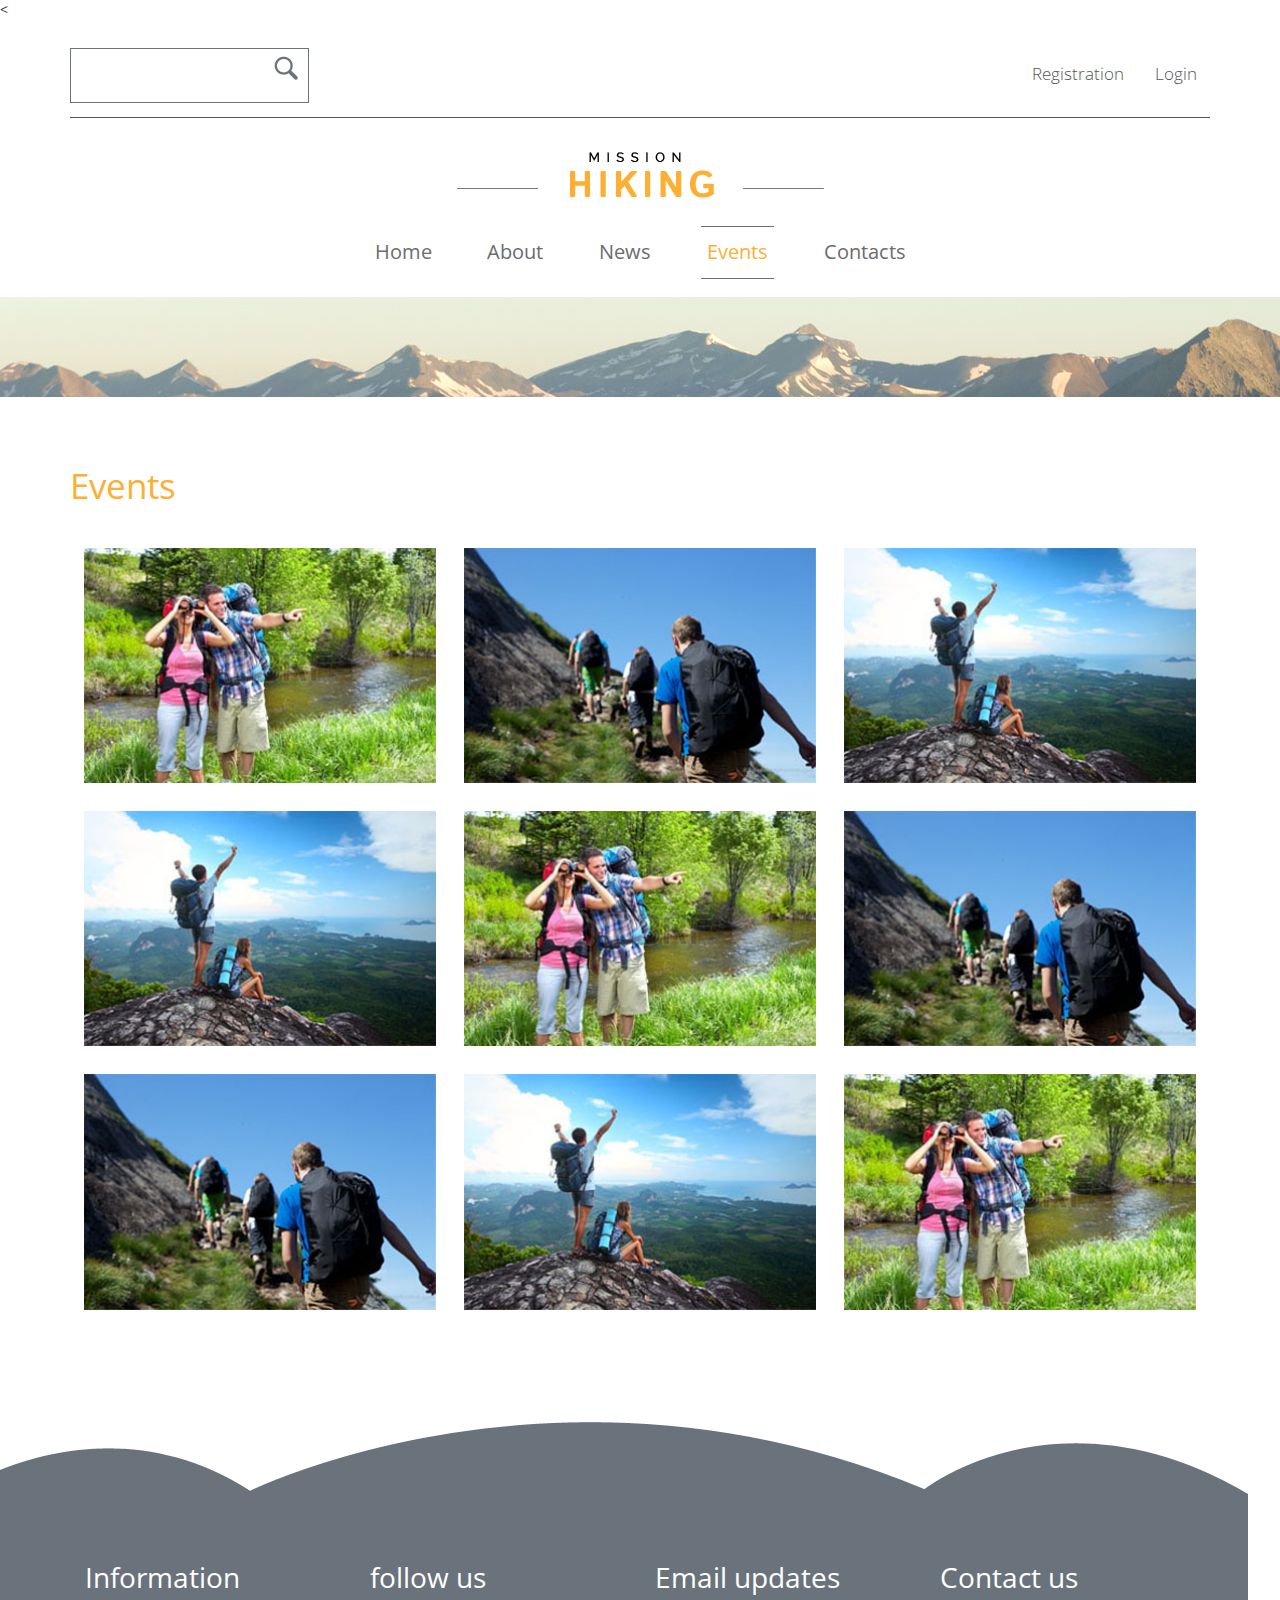
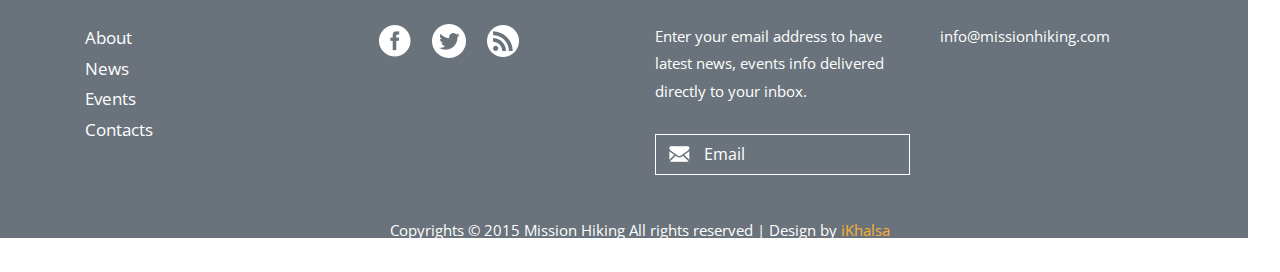
<file: events.html>
<<!DOCTYPE HTML>
<html>
<head>
<title>Mission Hiking</title>
<link href="css/bootstrap.css" rel="stylesheet" type="text/css" media="all">
<link href="css/style.css" rel="stylesheet" type="text/css" media="all" />
<meta name="viewport" content="width=device-width, initial-scale=1">
<meta http-equiv="Content-Type" content="text/html; charset=utf-8" />
<script type="application/x-javascript"> addEventListener("load", function() { setTimeout(hideURLbar, 0); }, false); function hideURLbar(){ window.scrollTo(0,1); } </script>
<link href='http://fonts.googleapis.com/css?family=Open+Sans:400,600,300,700,800' rel='stylesheet' type='text/css'>
<script src="js/jquery.min.js"></script>
<link rel="stylesheet" href="css/swipebox.css">
 <!------ Light Box ------>
    <script src="js/jquery.swipebox.min.js"></script> 
    <script type="text/javascript">
		jQuery(function($) {
			$(".swipebox").swipebox();
		});
	</script>
    <!------ Eng Light Box ------>
</head>
<body>
<!-- header -->
	<div class="header">
  	    <div class="container">
			<div class="header-top">
				<div class="header-right">
					<div class="search2">
					  <form>
						 <input type="text" value="" onfocus="this.value = '';" onblur="if (this.value == '') {this.value = 'Search..';}"/>
						 <input type="submit" value="">
					  </form>
					</div>
				</div>
				<div class="header-left">
					<ul>
						<li><a href="registration.html">Registration</a></li>
						<li><a href="login.html">Login</a></li>
					</ul>
				</div>
					<div class="clearfix"> </div>
			</div>
		</div> 				
	</div> 		
			<div class="header-bottom">
				<div class="container">
					<div class="logo">
						<a href="index.html"><img src="images/logo.png" class="img-responsive" alt="" /></a>
					</div>
					<div class="head-nav">
						<span class="menu"> </span>
							<ul>
								<li><a href="index.html">Home</a></li>
								<li><a href="about.html">About</a></li>
								<li><a href="news.html">News</a></li>
								<li class="active"><a href="events.html">Events</a></li>
								<li><a href="contact.html">Contacts</a></li>
								<div class="clearfix"> </div>
						</ul>
					</div>
						<div class="clearfix"> </div>
						<!-- script-for-nav -->
					<script>
						$( "span.menu" ).click(function() {
						  $( ".head-nav ul" ).slideToggle(300, function() {
							// Animation complete.
						  });
						});
					</script>
				<!-- script-for-nav -->
				</div> 
			</div> 	
	<div class="banner1">
		<div class="container">
		
	</div>
	</div>
<!-- header -->
<!-- about -->
	<div class="main">
		<div class="container">
		<h2>Events</h2>
		<!-- portfolio-section -->
	 <div class="portfolio"  id="portfolio">
	 <div class="welcome-top">
				<div id="portfoliolist">
					<div class="portfolio card mix_all  wow bounceIn" data-wow-delay="0.4s" data-cat="card" style="display: inline-block; opacity: 1;">
						<div class="portfolio-wrapper grid_box">
							<div class="welcome-1">	
								<a href="images/img5.jpg" class="swipebox"  title="Image Title"> <img src="images/img5.jpg" class="img-responsive" alt=""><span class="zoom-icon"></span> </a>
							</div>
						</div>
		            </div>		
					<div class="portfolio card mix_all  wow bounceIn" data-wow-delay="0.4s" data-cat="card" style="display: inline-block; opacity: 1;">
						<div class="portfolio-wrapper grid_box">
							<div class="welcome-1">	
								<a href="images/img2.jpg" class="swipebox"  title="Image Title"> <img src="images/img2.jpg" class="img-responsive" alt=""><span class="zoom-icon"></span> </a>
							</div>
						 </div>
					</div>					
					<div class="portfolio card mix_all  wow bounceIn" data-wow-delay="0.4s" data-cat="card" style="display: inline-block; opacity: 1;">
						<div class="portfolio-wrapper grid_box">
							<div class="welcome-1">	
								<a href="images/img3.jpg" class="swipebox"  title="Image Title"> <img src="images/img3.jpg" class="img-responsive" alt=""><span class="zoom-icon"></span> </a>
							</div>
						 </div>
					</div>				
					<div class="portfolio card mix_all  wow bounceIn" data-wow-delay="0.4s" data-cat="card" style="display: inline-block; opacity: 1;">
						<div class="portfolio-wrapper grid_box">
							<div class="welcome-1">	
								<a href="images/img3.jpg" class="swipebox"  title="Image Title"> <img src="images/img3.jpg" class="img-responsive" alt=""><span class="zoom-icon"></span> </a>
							</div>
						 </div>
					</div>					
					<div class="portfolio card mix_all  wow bounceIn" data-wow-delay="0.4s" data-cat="card" style="display: inline-block; opacity: 1;">
						<div class="portfolio-wrapper grid_box">
							<div class="welcome-1">	
								<a href="images/img5.jpg" class="swipebox"  title="Image Title"> <img src="images/img5.jpg" class="img-responsive" alt=""><span class="zoom-icon"></span> </a>
							</div>
						 </div>
					</div>						
				<div class="portfolio card mix_all  wow bounceIn" data-wow-delay="0.4s" data-cat="card" style="display: inline-block; opacity: 1;">
						<div class="portfolio-wrapper grid_box">
							<div class="welcome-1">	
								<a href="images/img2.jpg" class="swipebox"  title="Image Title"> <img src="images/img2.jpg" class="img-responsive" alt=""><span class="zoom-icon"></span> </a>
							</div>
						 </div>
					</div>										
					<div class="portfolio card mix_all  wow bounceIn" data-wow-delay="0.4s" data-cat="card" style="display: inline-block; opacity: 1;">
						<div class="portfolio-wrapper grid_box">
							<div class="welcome-1">	
								<a href="images/img2.jpg" class="swipebox"  title="Image Title"> <img src="images/img2.jpg" class="img-responsive" alt=""><span class="zoom-icon"></span> </a>
							</div>
						 </div>
					</div>					
					<div class="portfolio card mix_all  wow bounceIn" data-wow-delay="0.4s" data-cat="card" style="display: inline-block; opacity: 1;">
						<div class="portfolio-wrapper grid_box">
							<div class="welcome-1">	
								<a href="images/img3.jpg" class="swipebox"  title="Image Title"> <img src="images/img3.jpg" class="img-responsive" alt=""><span class="zoom-icon"></span> </a>
							</div>
						 </div>
					</div>						
					<div class="portfolio card mix_all  wow bounceIn" data-wow-delay="0.4s" data-cat="card" style="display: inline-block; opacity: 1;">
						<div class="portfolio-wrapper grid_box">
							<div class="welcome-1">	
								<a href="images/img5.jpg" class="swipebox"  title="Image Title"> <img src="images/img5.jpg" class="img-responsive" alt=""><span class="zoom-icon"></span> </a>
							</div>
						 </div>
					</div>										
					<div class="clearfix"></div>					
				
					<div class="clearfix"></div>
    </div>
	</div>
	  <!-- Script for gallery Here -->
				<script type="text/javascript" src="js/jquery.mixitup.min.js"></script>
					<script type="text/javascript">
					$(function () {
						
						var filterList = {
						
							init: function () {
							
								// MixItUp plugin
								// http://mixitup.io
								$('#portfoliolist').mixitup({
									targetSelector: '.portfolio',
									filterSelector: '.filter',
									effects: ['fade'],
									easing: 'snap',
									// call the hover effect
									onMixEnd: filterList.hoverEffect()
								});				
							
							},
							
							hoverEffect: function () {
							
								// Simple parallax effect
								$('#portfoliolist .portfolio').hover(
									function () {
										$(this).find('.label').stop().animate({bottom: 0}, 200, 'easeOutQuad');
										$(this).find('img').stop().animate({top: -30}, 500, 'easeOutQuad');				
									},
									function () {
										$(this).find('.label').stop().animate({bottom: -40}, 200, 'easeInQuad');
										$(this).find('img').stop().animate({top: 0}, 300, 'easeOutQuad');								
									}		
								);				
							
							}
				
						};
						
						// Run the show!
						filterList.init();
						
						
					});	
					</script>
<!-- portfolio-section  -->

		</div>
	</div>
</div>
<!-- about -->
<!-- footer -->
	<div class="footer">
		<div class="container">
		<div class="col-md-3 information">
				<h4>Information</h4>
				<div class="nav-bottom">
						<ul>
							<li><a href="about.html">About</a></li>
							<li><a href="news.html">News</a></li>
							<li><a href="events.html">Events</a></li>
							<li><a href="contact.html">Contacts</a></li>
								<div class="clearfix"></div>	
						</ul>
					</div>
			</div>
			<div class="col-md-3 keep">
				<h4>follow us</h4>
				<div class="social">
						<ul>
							<li><a href="#"><i class="facebok"> </i></a></li>
							<li><a href="#"><i class="twiter"> </i></a></li>
							<li><a href="#"><i class="rss"> </i></a></li>
								<div class="clearfix"></div>	
						</ul>
					</div>
			</div>
			<div class="col-md-3 email">
				<h4>Email updates</h4>
				<p>Enter your email address to have latest news, events info delivered directly to your inbox.</p>
				<div class="email-top">
						<form>
							<input type="text" class="text" value="Email" onfocus="this.value = '';" onblur="if (this.value == '') {this.value = 'Email';}">
						</form>	
				</div>
			</div>
			<div class="col-md-3 conta">
				<h4>Contact us</h4>
				<p>info@missionhiking.com</p>
			</div>
				<div class="clearfix"> </div>
			<div class="bottom">
				<p>Copyrights © 2015 Mission Hiking All rights reserved | Design by <a href="http://iqbalfrontend.com/">iKhalsa</a></p>
			</div>
		</div>
	</div>
<!-- footer -->

</body>
</html>
</file>
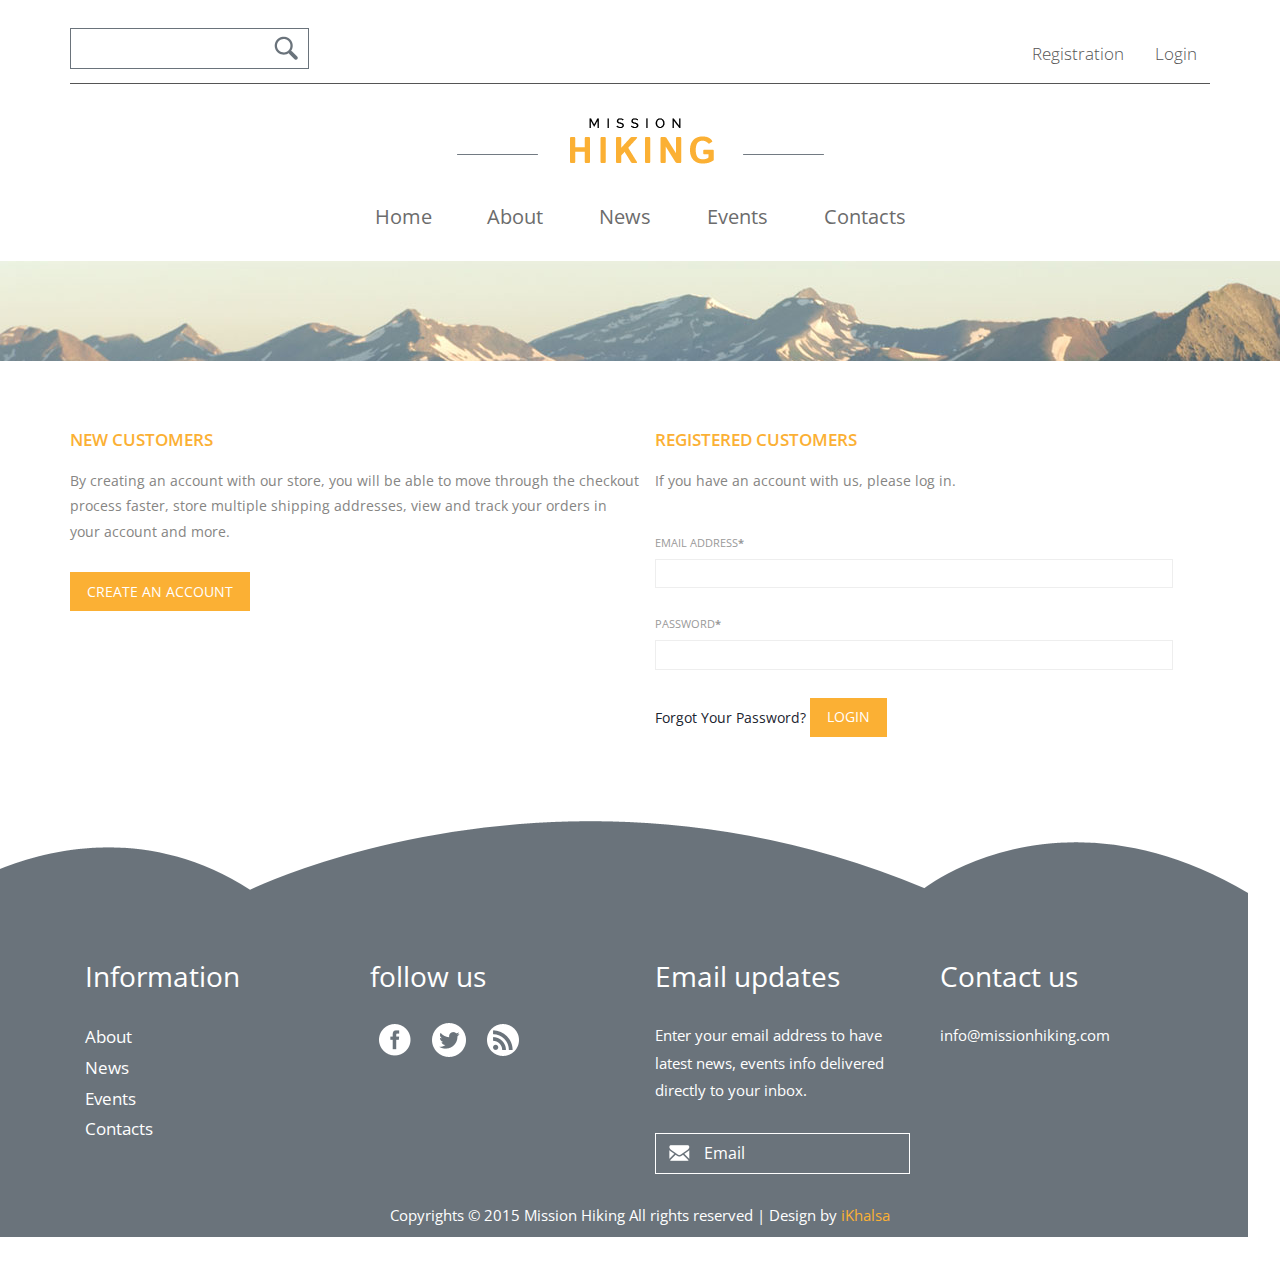
<file: login.html>
<!DOCTYPE HTML>
<html>
<head>
<title>Mission Hiking</title>
<link href="css/bootstrap.css" rel="stylesheet" type="text/css" media="all">
<link href="css/style.css" rel="stylesheet" type="text/css" media="all" />
<meta name="viewport" content="width=device-width, initial-scale=1">
<meta http-equiv="Content-Type" content="text/html; charset=utf-8" />
<script type="application/x-javascript"> addEventListener("load", function() { setTimeout(hideURLbar, 0); }, false); function hideURLbar(){ window.scrollTo(0,1); } </script>
<link href='http://fonts.googleapis.com/css?family=Open+Sans:400,600,300,700,800' rel='stylesheet' type='text/css'>
<script src="js/jquery.min.js"></script>
<link rel="stylesheet" href="css/swipebox.css">
 <!------ Light Box ------>
    <script src="js/jquery.swipebox.min.js"></script> 
    <script type="text/javascript">
		jQuery(function($) {
			$(".swipebox").swipebox();
		});
	</script>
    <!------ Eng Light Box ------>
</head>
<body>
<!-- header -->
	<div class="header">
  	    <div class="container">
			<div class="header-top">
				<div class="header-right">
					<div class="search2">
					  <form>
						 <input type="text" value="" onfocus="this.value = '';" onblur="if (this.value == '') {this.value = 'Search..';}"/>
						 <input type="submit" value="">
					  </form>
					</div>
				</div>
				<div class="header-left">
					<ul>
						<li><a href="registration.html">Registration</a></li>
						<li class="active"><a href="login.html">Login</a></li>
					</ul>
				</div>
					<div class="clearfix"> </div>
			</div>
		</div> 				
	</div> 		
			<div class="header-bottom">
				<div class="container">
					<div class="logo">
						<a href="index.html"><img src="images/logo.png" class="img-responsive" alt="" /></a>
					</div>
					<div class="head-nav">
						<span class="menu"> </span>
							<ul>
								<li><a href="index.html">Home</a></li>
								<li><a href="about.html">About</a></li>
								<li><a href="news.html">News</a></li>
								<li><a href="events.html">Events</a></li>
								<li><a href="contact.html">Contacts</a></li>
								<div class="clearfix"> </div>
						</ul>
					</div>
						<div class="clearfix"> </div>
						<!-- script-for-nav -->
					<script>
						$( "span.menu" ).click(function() {
						  $( ".head-nav ul" ).slideToggle(300, function() {
							// Animation complete.
						  });
						});
					</script>
				<!-- script-for-nav -->
				</div> 
			</div> 	
	<div class="banner1">
		<div class="container">
		
	</div>
	</div>
<!-- header -->

<!-- login -->
	<div class="login-page">
		<div class="container">
			<div class="account_grid">
				<div class="col-md-6 login-left wow fadeInLeft" data-wow-delay="0.4s">
					<h3>NEW CUSTOMERS</h3>
					<p>By creating an account with our store, you will be able to move through the checkout process faster, store multiple shipping addresses, view and track your orders in your account and more.</p>
					<a class="acount-btn" href="registration.html">Create an Account</a>
			   </div>
			   <div class="col-md-6 login-right wow fadeInRight" data-wow-delay="0.4s">
					<h3>REGISTERED CUSTOMERS</h3>
					<p>If you have an account with us, please log in.</p>
					<form>
						<div>
							<span>Email Address<label>*</label></span>
							<input type="text"> 
						</div>
						<div>
							<span>Password<label>*</label></span>
							<input type="text"> 
						</div>
						<a class="forgot" href="#">Forgot Your Password?</a>
						<input type="submit" value="Login">
					</form>
			   </div>	
				<div class="clearfix"> </div>
			</div>
		</div>
	</div>
<!-- login -->
<!-- footer -->
	<div class="footer">
		<div class="container">
		<div class="col-md-3 information">
				<h4>Information</h4>
				<div class="nav-bottom">
						<ul>
							<li><a href="about.html">About</a></li>
							<li><a href="news.html">News</a></li>
							<li><a href="events.html">Events</a></li>
							<li><a href="contact.html">Contacts</a></li>
								<div class="clearfix"></div>	
						</ul>
					</div>
			</div>
			<div class="col-md-3 keep">
				<h4>follow us</h4>
				<div class="social">
						<ul>
							<li><a href="#"><i class="facebok"> </i></a></li>
							<li><a href="#"><i class="twiter"> </i></a></li>
							<li><a href="#"><i class="rss"> </i></a></li>
								<div class="clearfix"></div>	
						</ul>
					</div>
			</div>
			<div class="col-md-3 email">
				<h4>Email updates</h4>
				<p>Enter your email address to have latest news, events info delivered directly to your inbox.</p>
				<div class="email-top">
						<form>
							<input type="text" class="text" value="Email" onfocus="this.value = '';" onblur="if (this.value == '') {this.value = 'Email';}">
						</form>	
				</div>
			</div>
			<div class="col-md-3 conta">
				<h4>Contact us</h4>
				<p>info@missionhiking.com</p>
			</div>
				<div class="clearfix"> </div>
			<div class="bottom">
				<p>Copyrights © 2015 Mission Hiking All rights reserved | Design by <a href="http://iqbalfrontend.com/">iKhalsa</a></p>
			</div>
		</div>
	</div>
<!-- footer -->

</body>
</html>
</file>
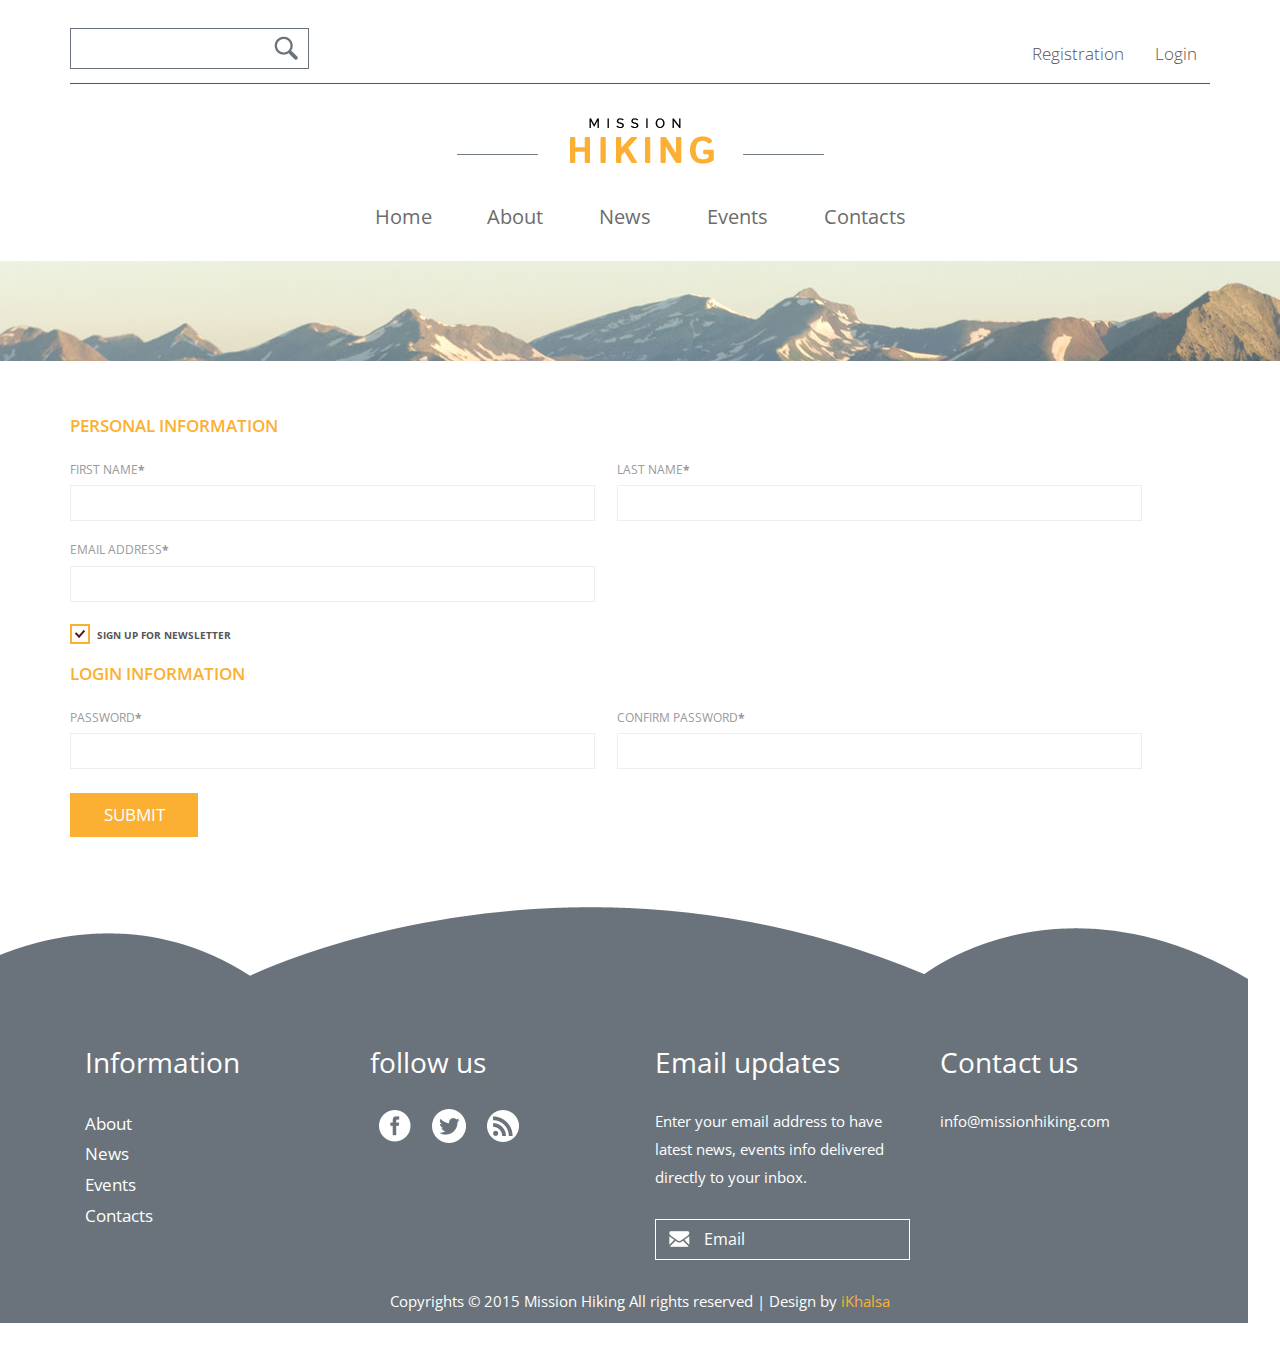
<file: registration.html>
<!DOCTYPE HTML>
<html>
<head>
<title>Mission Hiking</title>
<link href="css/bootstrap.css" rel="stylesheet" type="text/css" media="all">
<link href="css/style.css" rel="stylesheet" type="text/css" media="all" />
<meta name="viewport" content="width=device-width, initial-scale=1">
<meta http-equiv="Content-Type" content="text/html; charset=utf-8" />
<script type="application/x-javascript"> addEventListener("load", function() { setTimeout(hideURLbar, 0); }, false); function hideURLbar(){ window.scrollTo(0,1); } </script>
<link href='http://fonts.googleapis.com/css?family=Open+Sans:400,600,300,700,800' rel='stylesheet' type='text/css'>
<script src="js/jquery.min.js"></script>
<link rel="stylesheet" href="css/swipebox.css">
 <!------ Light Box ------>
    <script src="js/jquery.swipebox.min.js"></script> 
    <script type="text/javascript">
		jQuery(function($) {
			$(".swipebox").swipebox();
		});
	</script>
    <!------ Eng Light Box ------>
</head>
<body>
<!-- header -->
	<div class="header">
  	    <div class="container">
			<div class="header-top">
				<div class="header-right">
					<div class="search2">
					  <form>
						 <input type="text" value="" onfocus="this.value = '';" onblur="if (this.value == '') {this.value = 'Search..';}"/>
						 <input type="submit" value="">
					  </form>
					</div>
				</div>
				<div class="header-left">
					<ul>
						<li class="active"><a href="registration.html">Registration</a></li>
						<li><a href="login.html">Login</a></li>
					</ul>
				</div>
					<div class="clearfix"> </div>
			</div>
		</div> 				
	</div> 		
			<div class="header-bottom">
				<div class="container">
					<div class="logo">
						<a href="index.html"><img src="images/logo.png" class="img-responsive" alt="" /></a>
					</div>
					<div class="head-nav">
						<span class="menu"> </span>
							<ul>
								<li><a href="index.html">Home</a></li>
								<li><a href="about.html">About</a></li>
								<li><a href="news.html">News</a></li>
								<li><a href="events.html">Events</a></li>
								<li><a href="contact.html">Contacts</a></li>
								<div class="clearfix"> </div>
						</ul>
					</div>
						<div class="clearfix"> </div>
						<!-- script-for-nav -->
					<script>
						$( "span.menu" ).click(function() {
						  $( ".head-nav ul" ).slideToggle(300, function() {
							// Animation complete.
						  });
						});
					</script>
				<!-- script-for-nav -->
				</div> 
			</div> 	
	<div class="banner1">
		<div class="container">
		
	</div>
	</div>
<!-- header -->
<!-- registration -->
	<div class="main-1">
		<div class="container">
			<div class="register">
		  	  <form> 
				 <div class="register-top-grid">
					<h3>PERSONAL INFORMATION</h3>
					 <div class="wow fadeInLeft" data-wow-delay="0.4s">
						<span>First Name<label>*</label></span>
						<input type="text"> 
					 </div>
					 <div class="wow fadeInRight" data-wow-delay="0.4s">
						<span>Last Name<label>*</label></span>
						<input type="text"> 
					 </div>
					 <div class="wow fadeInRight" data-wow-delay="0.4s">
						 <span>Email Address<label>*</label></span>
						 <input type="text"> 
					 </div>
					 <div class="clearfix"> </div>
					   <a class="news-letter" href="#">
						 <label class="checkbox"><input type="checkbox" name="checkbox" checked=""><i> </i>Sign Up for Newsletter</label>
					   </a>
					 </div>
				     <div class="register-bottom-grid">
						    <h3>LOGIN INFORMATION</h3>
							 <div class="wow fadeInLeft" data-wow-delay="0.4s">
								<span>Password<label>*</label></span>
								<input type="text">
							 </div>
							 <div class="wow fadeInRight" data-wow-delay="0.4s">
								<span>Confirm Password<label>*</label></span>
								<input type="text">
							 </div>
					 </div>
				</form>
				<div class="clearfix"> </div>
				<div class="register-but">
				   <form>
					   <input type="submit" value="submit">
					   <div class="clearfix"> </div>
				   </form>
				</div>
		   </div>
		 </div>
	</div>
<!-- registration -->
<!-- footer -->
	<div class="footer">
		<div class="container">
		<div class="col-md-3 information">
				<h4>Information</h4>
				<div class="nav-bottom">
						<ul>
							<li><a href="about.html">About</a></li>
							<li><a href="news.html">News</a></li>
							<li><a href="events.html">Events</a></li>
							<li><a href="contact.html">Contacts</a></li>
								<div class="clearfix"></div>	
						</ul>
					</div>
			</div>
			<div class="col-md-3 keep">
				<h4>follow us</h4>
				<div class="social">
						<ul>
							<li><a href="#"><i class="facebok"> </i></a></li>
							<li><a href="#"><i class="twiter"> </i></a></li>
							<li><a href="#"><i class="rss"> </i></a></li>
								<div class="clearfix"></div>	
						</ul>
					</div>
			</div>
			<div class="col-md-3 email">
				<h4>Email updates</h4>
				<p>Enter your email address to have latest news, events info delivered directly to your inbox.</p>
				<div class="email-top">
						<form>
							<input type="text" class="text" value="Email" onfocus="this.value = '';" onblur="if (this.value == '') {this.value = 'Email';}">
						</form>	
				</div>
			</div>
			<div class="col-md-3 conta">
				<h4>Contact us</h4>
				<p>info@missionhiking.com</p>
			</div>
				<div class="clearfix"> </div>
			<div class="bottom">
				<p>Copyrights © 2015 Mission Hiking All rights reserved | Design by <a href="http://iqbalfrontend.com/">iKhalsa</a></p>
			</div>
		</div>
	</div>
<!-- footer -->

</body>
</html>
</file>
<file: css/style.css>
h4, h5, h6,
h1, h2, h3 {margin-top: 0;}
ul, ol {margin: 0;}
p {margin: 0;}
html,body{
	font-family: 'Open Sans', sans-serif;
	
}
body a{
    transition:0.5s all;
	-webkit-transition:0.5s all;
	-moz-transition:0.5s all;
	-o-transition:0.5s all;
	-ms-transition:0.5s all;
}
.header{
	background:#fff;
	padding:1em 0em;
}
.header-top {
	padding: 1em 0 1em;
	border-bottom: 1px solid #555555;
}
.header-left {
	float: right;
	padding: 1em 0 0;
}
.header-right {
	float: left;
	width:21%;
}
.header-left ul{
	padding:0;
	margin:0;
}
.header-left ul li {
	display: inline-block;
}
.header-left ul li a{
	font-size: 1.2em;
	font-weight: 300;
	padding: 0.5em 0.8em;
	color: #555555;
	text-decoration:none;
}
.header-left ul li a:hover,.head-left ul li.active a{
	color:#ff7200;
}
.header-bottom {
	padding: 2em 0;
	text-align:center;
}
.head-nav ul li a {
	color: #6C6C6C;
	text-decoration: none;
	font-size: 1.4em;
	font-weight: 400;
	margin: 0px 20px 0px 20px;
	display: block;
	padding: 0.6em 0.3em;
}
.head-nav ul li a:hover, .head-nav ul li.active a {
	border-bottom: 1px solid #6C6C6C;
	border-top: 1px solid #6C6C6C;
	color: #fbb034;
}
.head-nav {
	padding: 2em 0em 0;
}
.head-nav ul li{
	display: inline-block;
}
.head-nav ul{
	padding:0;
	margin: 0;
}
/*--start-search--*/
.search2 {
	position: relative;
	background: none;
	padding: 8px;
	width: 100%;
	margin: 0px 0px 0px 0px;
	border: 1px solid #6a737b;
}
.search2 input[type="text"] {
	outline: none;
	color: #555;
	background: none;
	font-size: 15px;
	border: none;
	width: 79.33%;
}
.search2 input[type="submit"] {
	background: url('../images/sprit-1.png') no-repeat 5px 2px;
	padding: 12.3px 22px;
	border: none;
	cursor: pointer;
	position: absolute;
	outline: none;
	top: 0px;
	right: 0px;
}
.banner{
	background:url(../images/banner.jpg) no-repeat;
	background-size: cover;
	-webkit-background-size:cover; 
	-moz-background-size:cover;
	-o-background-size:cover;
	-ms-background-size:cover;
	min-height:700px;	
	text-align:left;
}
.banner-info {
	padding: 14em 0;
	width: 72%;
	margin: 0 auto;
}
.banner-info h1 {
	color: #fff;
	font-size: 3.5em;
	font-weight: 700;
	margin: 1em 0em;
	text-align:right;
}
span {
	color: #ff7200;
}
.banner-info p {
	font-size: 1.2em;
	color: #fff;
	font-weight: 600;
	line-height: 1.8em;
	text-align:right;
}
/**** Slider *****/
.wmuSlider {
	position: relative;
	overflow: hidden;
}
.wmuSlider .wmuSliderWrapper article img {
	max-width: 100%;
	width: auto;
	height: auto;
	display:block;
}
/* Default Skin */
.wmuSliderPagination {
	z-index: 2;
	position: absolute;
	right:40%;
	bottom:35px;
}
ul.wmuSliderPagination {
	padding:0;
}
.wmuSliderPagination li {
	float: left;
	margin: 0 8px 0 0;
	list-style-type: none;
}
.wmuSliderPagination a {
	display: block;
	text-indent: -9999px;
	width:0px;
	height:0px;
	background:#fff51f;
}
.wmuSliderPagination a.wmuActive {
	background:#fb4d01;
}
/* Default Skin */
.wmuGallery .wmuGalleryImage {
	margin-bottom: 10px;
}
.wmuSliderPrev, .wmuSliderNext {
	position: absolute;
	width:37px;
	height:37px;
	text-indent: -9999px;
	background: url(../images/img-sprite.png)no-repeat;
	top:35%;
	z-index: 2;
	cursor: pointer;
}
.wmuSliderNext {
	background-position:-237px -78px;
	right: 12em;
	top: 37em;
}
.wmuSliderPrev {
	background-position:-175px -78px;
	right: 16em;
	top: 37em;
}
/* -- */
.welcome{
	padding:3em 0em;
	text-align:center;
}
.welcome h2 {
	font-size: 3em;
	font-weight: 600;
	color:#fbb034;
}
.welcome p{
	font-size: 1.2em;
	color: #6a737b;
	line-height:1.8em;
	font-weight:300;
	margin: 1em 0;
}
.curabitur {
	padding: 4em 0;
}
.curabitur-top {
	text-align: center;
}
.curabitur h4 {
	font-size: 1.6em;
	color: #6a737b;
	font-weight: 700;
	margin: 1em 0 0;
}
.curabitur p {
	font-size: 1.2em;
	color: #6a737b;
	line-height:1.8em;
	font-weight:300;
	margin: 1em 0;
}
i.hammer {
	width: 88px;
	height: 70px;
	background: url(../images/img-sprite.png)no-repeat 6px 1px;
	display: inline-block;
}
i.timer {
	width: 88px;
	height: 70px;
	background: url(../images/img-sprite.png)no-repeat -64px 1px;
	display: inline-block;
}
i.tent {
	width: 88px;
	height: 70px;
	background: url(../images/img-sprite.png)no-repeat -155px 1px;
	display: inline-block;
}
a.go {
	background: #6a737b;
	color: #fff;
	text-decoration: none;
	font-size: 1.5em;
	padding: 0.5em 3em;
	display:inline-block;
}
a.go:hover{
	background: #fbb034;
}
.vide{
	background:#e9e8dd;
	padding:3em 0;
}
.vide-right {
	padding: 2em 0;
	position:relative;
}
.vide h3 {
	font-size: 2em;
	color: #6a737b;
	font-weight: 700;
	margin: 1em 0 0;
}
.vide h6 {
	font-size: 1.2em;
	color: #6a737b;
	font-weight: 700;
	margin: 1em 0 0;
}
.vide p {
	font-size: 1.2em;
	color: #6a737b;
	line-height:1.8em;
	font-weight:300;
	margin: 1em 0;
}
a.play-icon span {
	width: 48px;
	height: 48px;
	display: inline-block;
	background: url(../images/play.png) no-repeat 2px 2px;
	position: absolute;
	top: 9.5em;
	right: 12.5em;
	transition: 0.5s all;
	-webkit-transition: 0.5s all;
	-moz-transition: 0.5s all;
	-o-transition: 0.5s all;
	-ms-transition: 0.5s all;
}
.events{
	padding:4em 0; 
}
.events h2 {
	font-size: 3em;
	font-weight: 600;
	color: #fbb034;
	text-align:center;
	margin-bottom: 1.5em;
}
.events-left {
	float: left;
	width: 20%;
	background:#fbb034;
	text-align: center;
	padding:1em 0;
	border-radius: 0.5em;
}
.events-right{
	float:right;
	width:74%;
}
.events h5 {
	font-size: 2.5em;
	font-weight: 600;
	color: #fff;
	text-align:center;
	margin:0;
}
.events span{
	font-size: 1.2em;
	font-weight: 300;
	color: #fff;
	text-align:center;
}
.events h6 {
	font-size: 1.4em;
	font-weight: 400;
	color: #212121;
	text-align:left;
	margin:0;
}
.events p {
	font-size: 1em;
	color: #6a737b;
	line-height:1.5em;
	font-weight:300;
	margin: 1em 0;
}
.events-bottom {
	margin: 2em 0 0;
}
.footer h4 {
	color: #fff;
	font-size: 2em;
	font-weight: 400;
	margin: 0em;
	padding: 0 0 30px;
}
.footer{
	background: url(../images/foot.png) no-repeat ;
	background-size: cover;
	-webkit-background-size: cover;
	-moz-background-size: cover;
	-o-background-size: cover;
	-ms-background-size: cover;
	min-height: 440px;
	padding:10em 0 2em;
}
.nav-bottom ul{
	padding:0;
}
.nav-bottom ul li {
	display: block;
	padding: 0.2em 0;
	font-size: 1.2em;
}
.nav-bottom ul li  a{
	color:#fff;
	text-decoration:none;
}
.nav-bottom ul li  a:hover{
	color:#fbb034;
}
.social ul {
	padding: 0;
	margin: 0;
}
.social ul  li{
	display:inline-block;
	padding:0 0.5em;
}
i.facebok {
	width: 36px;
	height: 36px;
	background: url(../images/img-sprite.png)no-repeat -11px -78px;
	float: left;
	vertical-align: middle;
}
i.facebok:hover{
	background: url(../images/img-sprite.png)no-repeat -11px -118px;
}
i.twiter{
	width: 36px;
	height: 36px;
	background: url(../images/img-sprite.png)no-repeat -109px -79px;
	float: left;
	vertical-align: middle;
}
i.twiter:hover{
	background: url(../images/img-sprite.png)no-repeat -109px -119px;
}
i.rss{
	width: 36px;
	height: 36px;
	background: url(../images/img-sprite.png)no-repeat -60px -78px;
	float: left;
	vertical-align: middle;
}
i.rss:hover{
	background: url(../images/img-sprite.png)no-repeat -60px -118px;
}
.footer p{
	color: #fff;
	font-size: 1.1em;
	line-height: 1.8em;
}
.bottom p{
	text-align:center;
}
.bottom p{
	color: #fff;
	font-size: 1.1em;
	line-height: 1.8em;
}
.bottom a {
	color: #fbb034;
}
.bottom a:hover{
	color: #fff;
}
.email-top ul {
	padding: 0em;
}
.email-top ul li {
	display: inline-block;
	padding-right: 0.5em;
	color: #fff;
}
.email-top {
	margin-top: 2em;
}
.email-top form input[type="text"] {
	width: 100%;
	color: #fff;
	background: url(../images/mail.png)no-repeat 13px 11px;
	outline: none;
	font-size: 16px;
	padding: .5em 0.5em 0.5em 3em;
	border: 1px solid #fff;
	-webkit-appearance: none;
}
.bottom {
	margin: 2em 0 0;
}
/*-- button --*/
/* General button style (reset) */
.btn {
	border: none;
	font-family: inherit;
	font-size: inherit;
	color: inherit;
	background: none;
	padding: 0.5em 1.8em;
	display: inline-block;
	letter-spacing: 1px;
	outline: none;
	position: relative;
	-webkit-transition: all 0.3s;
	-moz-transition: all 0.3s;
	transition: all 0.3s;
	border-radius:0px !important;
	text-decoration: none;
	font-size: 1em;
	border: 2px solid #6a737b;
	font-weight: 600;
	color: #3eb0ff;
}
.btn:after {
	content: '';
	position: absolute;
	z-index: -1;
	-webkit-transition: all 0.3s;
	-moz-transition: all 0.3s;
	transition: all 0.3s;
}
/* Button 1c */
.btn-1c:after {
	width: 0%;
	height: 100%;
	top: 0;
	left: 0;
	background:#6a737b;
}
.btn-1c:hover,
.btn-1c:active {
	color: #fff;
}
.btn-1c:hover:after,
.btn-1c:active:after {
	width: 100%;
}
/*----*/
.btn1 {
	background: #6a737b;
	color: #fff;
	z-index: 1;
	padding: 0.5em 1.8em;
	font-size: 1em;
}
.btn-1d:after {
	border:1px solid #6a737b;
	background: #fff ;
	width: 0%;
	height: 100%;
	top: 0;
	left: 0;
}
.btn-1d:hover,
.btn-1d:active {
	color: #6a737b;
}
/*-- news --*/
.news{
	padding:2em 0;
}
.news h3 {
	font-size: 2em;
	margin: 0;
	color: #fbb034;
	font-weight: 600;
	text-align: left;
}
.news-grid-text span{
	color: #0070C6;
	font-size: 14px;
	line-height: 1.7em;
	font-weight: 700;
}
.news-grid-text h4{
	font-size: 18px;
	margin: 0;
	color: #fbb034;
	font-weight: 600;
	text-transform: uppercase;
}
.news-grid-text {
	margin-bottom: 1em;
}
.news-grid img{
	width:100%;
}
.news-grid p {
	color: #8c8c8c;
	font-size: 15px;
	line-height: 1.8em;
	margin: .5em 0 0 0;
}
.news-grids {
	margin-top: 3em;
}
.news-grid {
	margin: 0 0 1em 0;
}
.blue {
	margin-top: 1em;
	text-align: left;
}
.blue a{
	background: none;
	color:#fbb034;
	font-size: 18px;
	padding: 0;
}
.blue a:hover{
	background:none;
	color: #6a737b; 
}
.news-slid{
	background: url(../images/12.jpg) no-repeat 0px -157px;
	min-height: 400px;
	background-size: cover;
}
.news-slid-info{
	text-align: center;
	left: 30%;
	top: 42%;
	margin: 10em 0 0 0;
}
.news-slid-info h2{
	color: #FFF;
	font-size: 36px;
	font-weight: 700;
	margin: 0;
	text-transform: uppercase;
	text-align: center;
}
.gray{
	margin:4em 0;
}
.gray a{
	font-size: 20px;
}
.banner1{
	background:url(../images/banner.jpg) no-repeat;
	background-size: cover;
	-webkit-background-size:cover; 
	-moz-background-size:cover;
	-o-background-size:cover;
	-ms-background-size:cover;
	min-height:100px;	
	text-align:left;
}
.main {
	padding: 5em 0 5em;
}
.main h2 {
	font-size: 2.5em;
	color: #fbb034;
	font-weight: 400;
	margin: 0;
}
/*--about--*/
.view.effect {
	padding: 0.5em 0;
}
.about-bottom {
	padding: 3em 0 0;
}
.about h4{
	margin: 0 0 1em;
	font-size: 2em;
	color: #fbb034;
}
.about-grid h6 {
	font-size: 1.2em;
	line-height: 1.8em;
}
.about-grid h6 a{
	color:#000;
	text-decoration:none;
}
.about-grid h6 a:hover{
	color:#e52a49;
}
.about-grid p {
	margin: 1em 0;
	color: #9A9898;
	font-size: 1.2em;
	line-height: 1.8em;
}
.about-top h3{
	font-size: 2.5em;
	color: #000;
	text-transform: uppercase;
	border-bottom: 1px solid #EEE;
	display: inline-block;
	padding: 0 0 0.3em 0;
	margin: 0 0 0.5em 0;
}
.about-top p{
	color:#777;
	font-style:italic;
	font-size: 1em;
}
.about-top {
	text-align: center;
}
/*----*/
.event-in{
	padding:1em;
}
.events-grid {
	padding: 2em 0 3em;
}
.event-top h3{
	font-size: 2.5em;
	color: #000;
	text-transform: uppercase;
	border-bottom: 1px solid #EEE;
	display: inline-block;
	padding: 0 0 0.3em 0;
	margin: 0 0 0.5em 0;
}
.event-top p{
	color:#777;
	font-style:italic;
	font-size: 1em;
}
.event-top {
	text-align: center;
}
/*----*/
.events {
	padding: 4em 0;
}
/*-- portfolio --*/
.service-section {
	margin: 2em 0em 4em;
	position:relative;
}
.service-section h2{
	font-size:3em;
	font-weight:400;
	color:#6F7173;
	margin:1em 0em;
	text-align:center;
}
.portfolio  p{
	color: #979797;
	font-weight: 400;
	font-size: 1.1em;
	text-align:left;
	line-height:1.5em;
	margin:1em 0em;
}
.portfolio  h3{
	color: #5094F2;
	font-weight: 400;
	font-size: 1.5em;
	text-align:left;
	margin:1em 0em;
}
.service{
	padding:2em 2em;
}
.servic {
	margin: 3em 0em;
}
#portfoliolist .portfolio {
	-webkit-box-sizing: border-box;
	-moz-box-sizing: border-box;
	-o-box-sizing: border-box;
	width: 33.333%;
	display:none;
	float:left;
	overflow:hidden;
	margin: 0;
}
div#portfoliolist {
	padding: 0px 0px;
	margin:2em 0em;
}	
.portfolio-wrapper {
	overflow:hidden;
	position: relative !important;
	cursor:pointer;
	margin:1em 1em;
}
.portfolio img {
	width:100%;
	transition: all 300ms!important;
	-webkit-transition: all 300ms!important;
	-moz-transition: all 300ms!important;
}
.portfolio .label {
	position: absolute;
	width: 100%;
	height:40px;
	bottom:-40px;
}
.portfolio .label-bg {
	background: #22B4B8;
	width: 100%;
	height:100%;
	position: absolute;
	top:0;
	left:0;
}
.portfolio .label-text {
	color:#fff;
	position: relative;
	z-index:500;
	padding:5px 8px;
}
.portfolio .text-category {
	display:block;
	font-size:9px;
	font-size: 12px;
	text-transform:uppercase;
}
/* Self Clearing Goodness */
.container:after { content: "\0020"; display: block; height: 0; clear: both; visibility: hidden; }
.clearfix:before,
.clearfix:after,
.row:before,
.row:after {
	content: '\0020';
	display: block;
	overflow: hidden;
	visibility: hidden;
	width: 0;
	height: 0; 
}
.row:after,
.clearfix:after {
	clear: both; 
}
.clear {
	clear: both;
	display: block;
	overflow: hidden;
	visibility: hidden;
	width: 0;
	height: 0;
}
.zoom-icon {
	position: absolute;
	opacity: 0;
	filter: alpha(opacity=0);
	-ms-filter: "progid:DXImageTransform.Microsoft.Alpha(opacity=0)";
	display: block;
	left: 0;
	top: -152px;
	width: 290px;
	height: 219px;
	background: url(../images/zoom.png) center center no-repeat rgba(236, 173, 68, 0.74);
	cursor: pointer;
	transition: all .2s ease-in-out;
	-webkit-transition: all .2s ease-in-out;
	-moz-transition: all .2s ease-in-out;
	-o-transition: all .2s ease-in-out;
}
.grid_box .zoom-icon {
	top: -50px;
	width:100%;
	height: 236px;	
}
.grid_box a:hover .zoom-icon {
	top: 0;
	opacity: 1;
	filter: alpha(opacity=99); 
	-ms-filter: "progid:DXImageTransform.Microsoft.Alpha(opacity=99)";
}
.entertain_box{
	margin-bottom:3em;
}
/************* Contact ********/
.contact_desc{
	padding:50px 0;
	background:#FFF;
}
.contact_desc h2{
	color:#373737;
	margin:5px 0 15px 0;
	font-size:1.5em;
	text-transform:uppercase;
}
.contact-form{
	position:relative;
	padding-bottom:10px;
}
.left_form{
	float:left;
	width:48%;
}
.right_form{
	float:left;
	width:48%;
}
.contact-form div{
	padding:5px 0;
}
.contact-form span{
	display:block;
	font-size:0.85em;
	color:#888;
	padding-bottom:5px;
	margin-right:2em;
}
.contact-form input[type="text"],.contact-form textarea{
		    padding:10px;
			display:block;
			width:100%;
			background:none;
			border:1px solid #fbb034;
			outline:none;
			color:#C5C5C5;
			font-size:14px;
			 font-family: 'Open Sans', sans-serif;
			-webkit-appearance:none;
}
.contact-form textarea{
		resize:none;
		height:105px;		
}
.contact-form input[type="text"]:hover,.contact-form input[type="text"]:focus,.contact-form textarea:hover,.contact-form textarea:focus{
	border-color:#C5C5C5;
}
.myButton{
    background:#fbb034;
	color: #FFF;
	text-shadow:0px 1px 0px rgba(0, 0, 0, 0.34);
	font-size:1em;
	padding:10px 20px;
	border:none;
	text-decoration: none;
	outline: 0;
	-webkit-transition: all 0.5s ease-in-out;
	-moz-transition: all 0.5s ease-in-out;
	-o-transition: all 0.5s ease-in-out;
	transition: all 0.5s ease-in-out;
    display:inline-block;
    font-family: 'Open Sans', sans-serif;
    cursor:pointer;
    -webkit-appearance:none;
    float:right;
}
.myButton:hover{
		background:#2C3E50;
}
.company_address{
	 float:left;
	 width:25%;
}
.company_address p{
	color:#888;
	font-size:0.85em;
	padding:5px 0;
}
.company_address p span a{
	text-decoration:underline;
	color:#CCC;
}
.company_address p span a:hover{
	text-decoration:none;
	color:#fbb034;
}
.contact_info{
	float:right;
	width:70%;
	margin-left:5%;
}
.map iframe {
	-webkit-box-sizing: border-box;
	-moz-box-sizing: border-box;
	box-sizing: border-box;
	width: 100%;
	height:210px;
	border: none;
	line-height: 0;
	overflow: hidden;
}
.contact-data h2 {
	color: #fbb034;
	font-size: 20px;
	text-transform: uppercase;
	padding: 15px 0;
	font-weight: 600;
	border-bottom: 1px solid rgba(245, 238, 243, 0.15);
	margin:0;
}
.contact-data {
	padding: 5em 0;
}
/*---plans-404page-----*/
.error-page{
	text-align:center;
}
.error-page p{
	font-size: 4em;
	color: #012231;
}
.error-page h3{
	font-size: 10em;
	color:#fbb034;
}
.error-page {
	padding: 130px 0px 0 0;
	min-height: 550px;
}
/*--login--*/
.login-left {
	padding: 0;
}
.login-left h3, .login-right h3 {
	color:#fbb034;
	font-size: 1.2em;
	padding-bottom: 0.5em;
	font-weight:600;
}
.login-left p, .login-right p {
	color: #868583;
	display: block;
	font-size: 1em;
	margin: 0 0 2em 0;
	line-height: 1.8em;
}
.acount-btn {
	background: #fbb034;
	color: #FFF;
	font-size: 1em;
	padding: 0.7em 1.2em;
	transition: 0.5s all;
	-webkit-transition: 0.5s all;
	-moz-transition: 0.5s all;
	-o-transition: 0.5s all;
	display: inline-block;
	text-transform: uppercase;
}
.acount-btn:hover, .login-right input[type="submit"]:hover{
	background:#6a737b;
	text-decoration:none;
	color:#fff;
}
.login-right form {
	padding: 1em 0;
}
.login-right form div {
	padding: 0 0 2em 0;
}
.login-right span {
	color: #999;
	font-size:0.8125em;
	padding-bottom: 0.2em;
	display: block;
	text-transform: uppercase;
}
.login-right input[type="text"] {
	border: 1px solid #EEE;
	outline-color:#FF6392;
	width: 96%;
	font-size:0.8125em;
	padding: 0.5em;
}
.login-right input[type="submit"] {
	background: #fbb034;
	color: #FFF;
	font-size: 1em;
	padding: 0.7em 1.2em;
	transition: 0.5s all;
	-webkit-transition: 0.5s all;
	-moz-transition: 0.5s all;
	-o-transition: 0.5s all;
	display: inline-block;
	text-transform: uppercase;
	border:none;
	outline:none;
}
.login-page {
	padding: 5em 0;
}
/*--register--*/
.register{
	padding:4em 0 5em 0;
}
.register-top-grid h3, .register-bottom-grid h3 {
	color:#fbb034;
	font-size: 1.2em;
	padding-bottom: 15px;
	margin: 0;
	font-weight: 600;
}
.register-top-grid div, .register-bottom-grid div {
	width: 48%;
	float: left;
	margin: 10px 0;
}
.register-top-grid span, .register-bottom-grid span {
	color:#999;
	font-size: 0.85em;
	padding-bottom: 0.2em;
	display: block;
	text-transform: uppercase;
}
.register-top-grid input[type="text"], .register-bottom-grid input[type="text"] {
	border: 1px solid #EEE;
	outline-color:#FF5B36;
	width: 96%;
	font-size: 1em;
	padding: 0.5em;
}
.checkbox {
	margin-bottom: 4px;
	padding-left: 27px;
	font-size: 1.1em;
	line-height: 27px;
	cursor: pointer;
}
.checkbox {
	float: left;
	position: relative;
	font-size: 0.85em;
	color:#555;
}
.checkbox:last-child {
	margin-bottom: 0;
}
.news-letter {
	color: #555;
	font-weight:600;
	font-size: 0.85em;
	margin-bottom: 1em;
	display: block;
	text-transform: uppercase;
	transition: 0.5s all;
	-webkit-transition: 0.5s all;
	-moz-transition: 0.5s all;
	-o-transition: 0.5s all;
	clear: both;
}
.checkbox i {
	position: absolute;
	bottom: 5px;
	left: 0;
	display: block;
	width:20px;
	height:20px;
	outline: none;
	border: 2px solid #fbb034;
}
.checkbox input + i:after {
	content: '';
	background: url("../images/tick1.png") no-repeat 1px 2px;
	top: -1px;
	left: -1px;
	width: 15px;
	height: 15px;
	font: normal 12px/16px FontAwesome;
	text-align: center;
}
.checkbox input + i:after {
	position: absolute;
	opacity: 0;
	transition: opacity 0.1s;
	-o-transition: opacity 0.1s;
	-ms-transition: opacity 0.1s;
	-moz-transition: opacity 0.1s;
	-webkit-transition: opacity 0.1s;
}
.checkbox input {
	position: absolute;
	left: -9999px;
}
.checkbox input:checked + i:after {
	opacity: 1;
}
.news-letter:hover {
	color:#00BFF0;
}
.register-but{
	margin-top:1em;
}
.register-but form input[type="submit"] {
	background: #fbb034;
	color: #FFF;
	font-size: 1.2em;
	padding: 0.6em 2em;
	transition: 0.5s all;
	-webkit-transition: 0.5s all;
	-moz-transition: 0.5s all;
	-o-transition: 0.5s all;
	display: inline-block;
	text-transform: uppercase;
	border: none;
	outline: none;
}
.register-but input[type="submit"]:hover {
	background:#6a737b;
}
div.register-bottom-grid {
	margin-top:3em;
}
/*--responsive design--*/
@media (max-width:1280px){	
.banner-info {
	padding: 12em 0;
}
.header-bottom {
	padding: 1.3em 0;
}
.footer {
background: url(../images/foot.png) no-repeat -32px 0px;
min-height: 440px;
padding: 10em 0 2em;
}
}
/*--responsive design--*/
@media (max-width:1024px){	
.header-bottom {
	padding: 1em 0;
}
.header {
	padding: 0.5em 0em;
}
.banner-info h1 {
	font-size: 2.5em;
}
.banner-info {
	padding: 10em 0;
	width:88%;
}
.wmuSliderPrev {
	top: 26em;
}
.wmuSliderNext {
	top: 26em;
}
.banner {
	min-height: 478px;
}
.curabitur h4 {
	font-size: 1.4em;
}
.curabitur p {
	font-size: 1.1em;
}
.welcome h2 {
	font-size: 2.5em;
}
.welcome {
	padding: 0em 0em 3em;
}
.welcome p {
	font-size: 1.1em;
}
.vide h3 {
	font-size: 1.7em;
}
.vide h6 {
	font-size: 1.1em;
}
.vide p {
	font-size: 1.1em;
}
a.play-icon span {
	top: 8em;
	right: 9.5em;
}
.vide-right {
	padding: 3em 0;
}
.events h2 {
	font-size: 2.5em;
}
.events h5 {
	font-size: 2em;
}
.events span {
	font-size: 1.1em;
}
.events-right {
	width: 77%;
}
.events-left {
	width: 19%;
	padding: 0.7em 0;
}
.events h6 {
	font-size: 1.2em;
}
.events p {
	font-size: 0.875em;
}
.footer h4 {
	font-size: 1.7em;
}
.nav-bottom ul li {
	font-size: 1.1em;
}
.footer p {
	font-size: 1em;
}
.footer {
	background: url(../images/foot.png) no-repeat -98px 0px;
	min-height: 380px;
	padding: 7em 0 1em;
}
.news h3 {
	font-size: 1.7em;
}
.news-grid-text h4 {
	font-size: 16px;
}
.news-grid-text span {
	font-size: 13px;
}
.news-grid p {
	font-size: 14px;
}
.blue a {
	font-size: 17px;
}
.main {
	padding: 5em 0 2em;
}
.main h2 {
	font-size: 1.7em;
}
.grid_box .zoom-icon {
	height: 192px;
}
.error-page p {
	font-size: 3em;
}
.error-page h3 {
	font-size: 8em;
}
a.go {
	font-size: 1.3em;
	padding: 0.5em 3em;
}
.error-page {
	padding: 50px 0px 0 0;
	min-height: 370px;
}
.contact-data h2 {
	font-size: 18px;
}
.contact-data {
	padding: 3em 0;
}
.about h4 {
	font-size: 1.7em;
}
.about-grid h6 {
	font-size: 1.1em;
	line-height: 1.8em;
}
.about-grid p {
	font-size: 0.9em;
}
}
/*-- responsive-mediaquries --*/
@media(max-width:768px){
.head-nav ul li{
	display:block;
	float:none;
}
.head-nav ul li a{
	border-right:none;
	color:#fff;
}
.head-nav ul{
	position: absolute;
	margin: 0;
	padding: 2% 0;
	z-index: 999;
	width: 92%;
	display: none;
	text-align: center;
	background:rgba(25, 57, 82, 0.67);
	left:2em;
	top:5.5em;
}
.head-nav span.menu {
	display: block;
	background: none;
	position: absolute;
	top: 28px;
	right: 26em;
}
.head-nav span.menu:before{
	content:url(../images/menu.png);
	color:#FFF;
	font-size:1.3em;
	text-transform:uppercase;
	text-align:right;
	cursor:pointer;
}
.banner-info h1 {
	font-size: 1.8em;
	text-align:center;
}
.banner-info p {
	font-size: 1.1em;
	text-align:center;
}
.banner-info {
	padding: 6em 0;
	width: 100%;
}
.wmuSliderPrev {
	top: 19em;
}
.wmuSliderNext {
	top: 19em;
}
.banner {
	min-height: 350px;
}
.curabitur {
	padding: 2em 0;
}
.curabitur h4 {
	font-size: 1.3em;
}
.curabitur-top {
	margin-bottom: 1.5em;
}
.welcome h2 {
	font-size: 2em;
}
.vide {
	padding: 1em 0;
	text-align: center;
}
.vide h3 {
	font-size: 1.5em;
}
.vide h6 {
	font-size: 1em;
}
.vide p {
	font-size: 1em;
}
.welcome p {
	font-size: 1em;
}
.curabitur p {
	font-size: 1em;
}
a.play-icon span {
	top: 8em;
	right: 24em;
}
.vide-right {
	padding: 1em 0;
}
.events {
	padding: 2em 0;
	text-align: center;
}
.events h2 {
	font-size: 2em;
	margin-bottom: 0.5em;
}
.events-bottom {
	margin: 2em auto;
	width: 51%;
}
.footer {
	padding: 3em 0 1em;
	text-align: center;
	background: url(../images/foot.png) no-repeat -553px 0px;
	background-size:cover;
}
.footer h4 {
	font-size: 1.5em;
	padding: 0 0 16px;
}
.email {
	text-align: left;
	margin: 1em 0;
}
.conta {
	text-align: left;
	margin: 2em 0;
}
.information {
	text-align: left;
	margin: 2em 0;
}
.keep {
	text-align: left;
	margin: 2em 0;
}
.email-top {
	width: 50%;
}
.main {
	padding: 2em 0 2em;
	text-align:center;
}
.blue {
	margin:0 0 0 2em;
	text-align: center;
}
.grid_box .zoom-icon {
	height: 144px;
}
.contact-data h2 {
	font-size: 16px;
}
.nav-bottom ul li {
	font-size: 1em;
	display: inline-block;
	padding: 0 .5em 1em;
}
.error-page p {
	font-size: 2.5em;
}
.error-page h3 {
	font-size: 6em;
}
a.go {
	font-size: 1.2em;
	padding: 0.5em 2em;
}
.error-page {
	padding: 50px 0px 0 0;
	min-height: 265px;
}
.login-left h3, .login-right h3 {
	font-size: 1em;
}
.login-left {
	padding: 0;
	margin: 0em 0 2em;
}
.register-top-grid h3, .register-bottom-grid h3 {
	font-size: 1em;
}
.register-top-grid span, .register-bottom-grid span {
	font-size: 0.8125em;
}
.register-but form input[type="submit"] {
	font-size: 1em;
	padding: 0.5em 1.5em;
}
.login-left p, .login-right p {
	font-size: 0.9em;
}
.view.effect {
	padding: 0.5em 0;
}
.header-right {
	width: 26%;
}
.header-left {
	padding: 0.5em 0 0;
}
.head-nav ul li a {
	padding: 0.3em 0.3em;
}
}
/*-- responsive-mediaquries --*/
@media(max-width:640px){
.banner-info h1 {
	font-size: 1.5em;
}
.header-right {
	width: 28%;
}
.head-nav span.menu {
	top: 30px;
	right: 22em;
}
.about h4 {
	font-size: 1.5em;
}
.banner-info p {
	font-size: 0.9em;
}
.wmuSliderPrev {
	top: 13em;
}
.wmuSliderNext {
	top: 13em;
}
.banner-info {
	padding: 3em 0 4em;
	width: 100%;
}
.banner {
	min-height: 250px;
}
.curabitur h4 {
	font-size: 1.2em;
}
.curabitur p {
	font-size: 0.9em;
}
.welcome h2 {
	font-size: 1.7em;
}
.welcome p {
	font-size: 0.9em;
}
.vide h3 {
	font-size: 1.3em;
}
.vide h6 {
	font-size: 0.9em;
}
.vide p {
	font-size: 0.9em;
}
a.play-icon span {
	top: 8em;
	right: 20em;
}
.events h2 {
	font-size: 1.7em;
	margin-bottom: 1em;
}
.events-bottom {
	margin: 1.5em auto;
	width: 64%;
}
.events h5 {
	font-size: 1.5em;
}
.events span {
	font-size: 1em;
}
.footer h4 {
	font-size: 1.4em;
	padding: 0 0 16px;
}
.nav-bottom ul li {
	font-size: 1em;
}
.footer p {
	font-size: 0.9em;
}
.news h3 {
	font-size: 1.5em;
}
.grid_box .zoom-icon {
	height: 125px;
}
.error-page p {
	font-size: 2.2em;
}
.error-page h3 {
	font-size: 5em;
}
a.go {
	font-size: 1.1em;
	padding: 0.4em 2em;
}
.error-page {
	padding: 40px 0px 0 0;
	min-height: 240px;
}
.contact-data h2 {
	font-size: 15px;
}
.footer {
	padding: 3em 0 1em;
	text-align: center;
	background: url(../images/foot.png) no-repeat -593px 0px;
	background-size: cover;
}
}
/*-- responsive-mediaquries --*/
@media(max-width:480px){
.header-right {
	width: 42%;
}
.header-top {
	padding: 0.5em 0;
}
.head-nav ul {
	left: 1em;
	top: 4.5em;
}
.head-nav span.menu {
	top: 24px;
	right: 16em;
}
.about h4 {
	font-size: 1.4em;
}
.banner-info h1 {
	font-size: 1.3em;
}
.banner-info p {
	font-size: 0.8125em;
}
.banner-info {
	padding: 2em 0 3em;
	width: 100%;
}
.wmuSliderNext {
	top: 12em;
	right:5em;
}
.wmuSliderPrev {
	top: 12em;
	right:9em;
}
.banner {
	min-height: 220px;
}
.curabitur h4 {
	font-size: 1.1em;
}
.btn1 {
	padding: 0.4em 1.5em;
	font-size: 0.9em;
}
.welcome h2 {
	font-size: 1.5em;
}
.vide h3 {
	font-size: 1.2em;
}
.vide h6 {
	font-size: 0.9em;
	overflow: hidden;
	height: 14px;
}
.vide p {
	font-size: 0.9em;
	overflow: hidden;
	height: 66px;
}
a.play-icon span {
	top: 8em;
	right: 14em;
}
.events h2 {
	font-size: 1.5em;
	margin-bottom: 1em;
}
.events-bottom {
	margin: 1.5em auto;
	width: 87%;
}
.events h5 {
	font-size: 1.3em;
}
.events span {
	font-size: 0.875em;
}
.footer h4 {
	font-size: 1.3em;
	padding: 0 0 16px;
}
.news h3 {
	font-size: 1.3em;
}
.news-grid-text h4 {
	font-size: 15px;
}
.news-grid p {
	font-size: 13px;
}
#portfoliolist .portfolio {
	width: 50%;
}
.main h2 {
	font-size: 1.5em;
}
.error-page p {
	font-size: 1.7em;
}
.error-page h3 {
	font-size: 4em;
}
a.go {
	font-size: 1em;
	padding: 0.4em 2em;
}
.error-page {
	padding: 30px 0px 0 0;
	min-height: 140px;
}
.left_form {
	float: none;
	width: 100%;
}
.right_form {
	float: none;
	width: 100%;
}
.company_address {
	float: none;
	width: 100%;
}
.contact_info {
	float: none;
	width: 100%;
	margin-left: 0%;
}
.login-left h3, .login-right h3 {
	font-size: 0.9em;
}
.acount-btn {
	font-size: 0.9em;
	padding: 0.5em 1.2em;
}
.login-left p, .login-right p {
	font-size: 0.8125em;
}
.login-page {
	padding: 2em 0;
}
.register-but form input[type="submit"] {
	font-size: 0.9em;
	padding: 0.5em 1.5em;
}
.register-top-grid h3, .register-bottom-grid h3 {
	font-size: 0.9em;
}
.register {
	padding: 2em 0 1em 0;
}
.footer {
	padding: 3em 0 1em;
	text-align: center;
	background: url(../images/foot.png) no-repeat -161px 0px;
	background-size: cover;
}
}
/*-- responsive-mediaquries --*/
@media(max-width:320px){
.header-left {
	display: none;
}
.head-nav span.menu {
	top: 26px;
	right: 1em;
}
.header-right {
	width: 60%;
}
.banner-info h1 {
	font-size: 1em;
}
.banner-info p {
	font-size: 0.8125em;
	overflow: hidden;
	height: 46px;
}
.banner-info {
	padding: 2em 0 3.2em;
}
.wmuSliderPrev {
	top: 10em;
	right: 4em;
}
.wmuSliderNext {
	top: 10em;
	right: 0em;
}
.banner {
	min-height: 200px;
}
.curabitur h4 {
	font-size: 1em;
}
.curabitur p {
	font-size: 0.8125em;
}
.welcome h2 {
	font-size: 1.3em;
}
.welcome p {
	font-size: 0.8125em;
	overflow: hidden;
	height: 60px;
}
.vide h3 {
	font-size: 1em;
	overflow: hidden;
	height: 17px;
}
.vide h6 {
	display: none;
}
a.play-icon span {
	top: 6em;
	right: 8em;
}
.events h2 {
	font-size: 1.3em;
}
.events-bottom {
	margin: 1.5em auto;
	width: 100%;
}
.events h6 {
	font-size: 1em;
}
.events p {
	font-size: 0.8125em;
	overflow: hidden;
	height: 50px;
}
.events h5 {
	font-size: 1.2em;
}
.nav-bottom ul li {
	font-size: 0.8125em;
	padding:0.5em 0.5em;
}
.email-top {
	width: 75%;
}
.news-grid-text h4 {
	font-size: 13px;
}
.news h3 {
	font-size: 1.1em;
}
.news-grids {
	margin-top: 1em;
}
.news {
	padding: 0;
}
.news-grid-text span {
	font-size: 11px;
}
.news-grid p {
	font-size: 11px;
}
.blue a {
	font-size: 15px;
}
.grid_box .zoom-icon {
	height: 82px;
}
.error-page p {
	font-size: 1.5em;
}
.error-page h3 {
	font-size: 3em;
}
a.go {
	font-size: 0.9em;
	padding: 0.4em 2em;
}
.error-page {
	padding: 15px 0px 0 0;
	min-height: 100px;
}
.contact-data h2 {
	font-size: 14px;
}
.about-bottom {
	padding: 0;
}
.about-grid h6 {
	font-size: 1em;
	line-height: 1.8em;
	overflow: hidden;
	height: 50px;
}
.about-grid p {
	font-size: 0.8125em;
	overflow: hidden;
	height: 78px;
}
.footer h4 {
	font-size: 1.2em;
	padding: 0 0 16px;
}
.footer {
	padding: 3em 0 1em;
	text-align: center;
	background: url(../images/foot.png) no-repeat -63px 0px;
	background-size: cover;
}
}
</file>
<file: css/swipebox.css>
.swipebox-overflow-hidden {
  overflow: hidden!important;
}

#swipebox-overlay img {
  border: none!important;
}

#swipebox-overlay {
  width: 100%;
  height: 100%;
  position: fixed;
  top: 0;
  left: 0;
  opacity: 0;
  z-index: 9999;
  overflow: hidden;
  display: none;
  -webkit-user-select: none;
  -moz-user-select: none;
  user-select: none;
}

#swipebox-slider {
  height: 100%;
  left: 0;
  top: 0;
  width: 100%;
  white-space: nowrap;
  position: absolute;
}

#swipebox-slider .slide {
  background: url(../images/loader.gif) no-repeat center center;
  height: 100%;
  line-height: 1px;
  text-align: center;
  width: 100%;
  display: inline-block;
}

#swipebox-slider .slide:before {
  content: "";
  display: inline-block;
  height: 50%;
  width: 1px;
  margin-right: -1px;
}

#swipebox-slider .slide img {
  display: inline-block;
  max-height: 100%;
  max-width: 100%;
  width: 35%;
  height: auto;
  vertical-align: middle;
}

#swipebox-action, #swipebox-caption {
  position: absolute;
  left: 0;
  z-index: 999;
  height: 50px;
  width: 100%;
}

#swipebox-action {
  bottom: -50px;
}
#swipebox-action.visible-bars {
  bottom: 0;
}

#swipebox-action.force-visible-bars {
  bottom: 0!important;
}

#swipebox-caption {
  top: -50px;
  text-align: center;
}
#swipebox-caption.visible-bars {
  top: 0;
}

#swipebox-caption.force-visible-bars {
  top: 0!important;
}

#swipebox-action #swipebox-prev, #swipebox-action #swipebox-next,
#swipebox-action #swipebox-close {
  background-image: url(../images/icons.png);
  background-repeat: no-repeat;
  border: none!important;
  text-decoration: none!important;
  cursor: pointer;
  position: absolute;
  width: 50px;
  height: 50px;
  top: 0;
}

#swipebox-action #swipebox-close {
  background-position: 15px 12px;
  left: 40px;
}

#swipebox-action #swipebox-prev {
  background-position: -32px 13px;
  right: 100px;
}

#swipebox-action #swipebox-next {
  background-position: -78px 13px;
  right: 40px;
}

#swipebox-action #swipebox-prev.disabled,
#swipebox-action #swipebox-next.disabled {
  filter: progid:DXImageTransform.Microsoft.Alpha(Opacity=30);
  opacity: 0.3;
}

#swipebox-slider.rightSpring {
  -moz-animation: rightSpring 0.3s;
  -webkit-animation: rightSpring 0.3s;
}

#swipebox-slider.leftSpring {
  -moz-animation: leftSpring 0.3s;
  -webkit-animation: leftSpring 0.3s;
}

@-moz-keyframes rightSpring {
  0% {
    margin-left: 0px;
  }

  50% {
    margin-left: -30px;
  }

  100% {
    margin-left: 0px;
  }
}

@-moz-keyframes leftSpring {
  0% {
    margin-left: 0px;
  }

  50% {
    margin-left: 30px;
  }

  100% {
    margin-left: 0px;
  }
}

@-webkit-keyframes rightSpring {
  0% {
    margin-left: 0px;
  }

  50% {
    margin-left: -30px;
  }

  100% {
    margin-left: 0px;
  }
}

@-webkit-keyframes leftSpring {
  0% {
    margin-left: 0px;
  }

  50% {
    margin-left: 30px;
  }

  100% {
    margin-left: 0px;
  }
}

/* Skin 
--------------------------*/
#swipebox-overlay {
  background: rgba(13, 13, 13, 0.9);
}

#swipebox-action, #swipebox-caption {
  text-shadow: 1px 1px 1px black;
  background-color: rgba(13, 13, 13, 0.9);
  background-image: -webkit-gradient(linear, 50% 0%, 50% 100%, color-stop(0%, rgba(13, 13, 13, 0.9)), color-stop(100%, #000000));
  background-image: -webkit-linear-gradient(rgba(13, 13, 13, 0.9), #000000);
  background-image: -moz-linear-gradient(rgba(13, 13, 13, 0.9), #000000);
  background-image: -o-linear-gradient(rgba(13, 13, 13, 0.9), #000000);
  background-image: linear-gradient(rgba(13, 13, 13, 0.9), #000000);
  -webkit-box-shadow: 0 1px 1px 1px #212121, inset 0 1px 1px 1px black;
  -moz-box-shadow: 0 1px 1px 1px #212121, inset 0 1px 1px 1px black;
  box-shadow: 0 1px 1px 1px #212121, inset 0 1px 1px 1px black;
  filter: progid:DXImageTransform.Microsoft.Alpha(Opacity=95);
  opacity: 0.95;
}

#swipebox-action {
  -webkit-box-shadow: 0 -1px -1px 1px #212121, inset 0 -1px -1px 1px black;
  -moz-box-shadow: 0 -1px -1px 1px #212121, inset 0 -1px -1px 1px black;
  box-shadow: 0 -1px -1px 1px #212121, inset 0 -1px -1px 1px black;
}

#swipebox-caption {
  color: white!important;
  font-size: 15px;
  line-height: 43px;
  font-family: Helvetica, Arial, sans-serif;
}
 @media screen and (max-width:640px){
	#swipebox-slider .slide img {
		width: 65%;
	}
}
</file>
